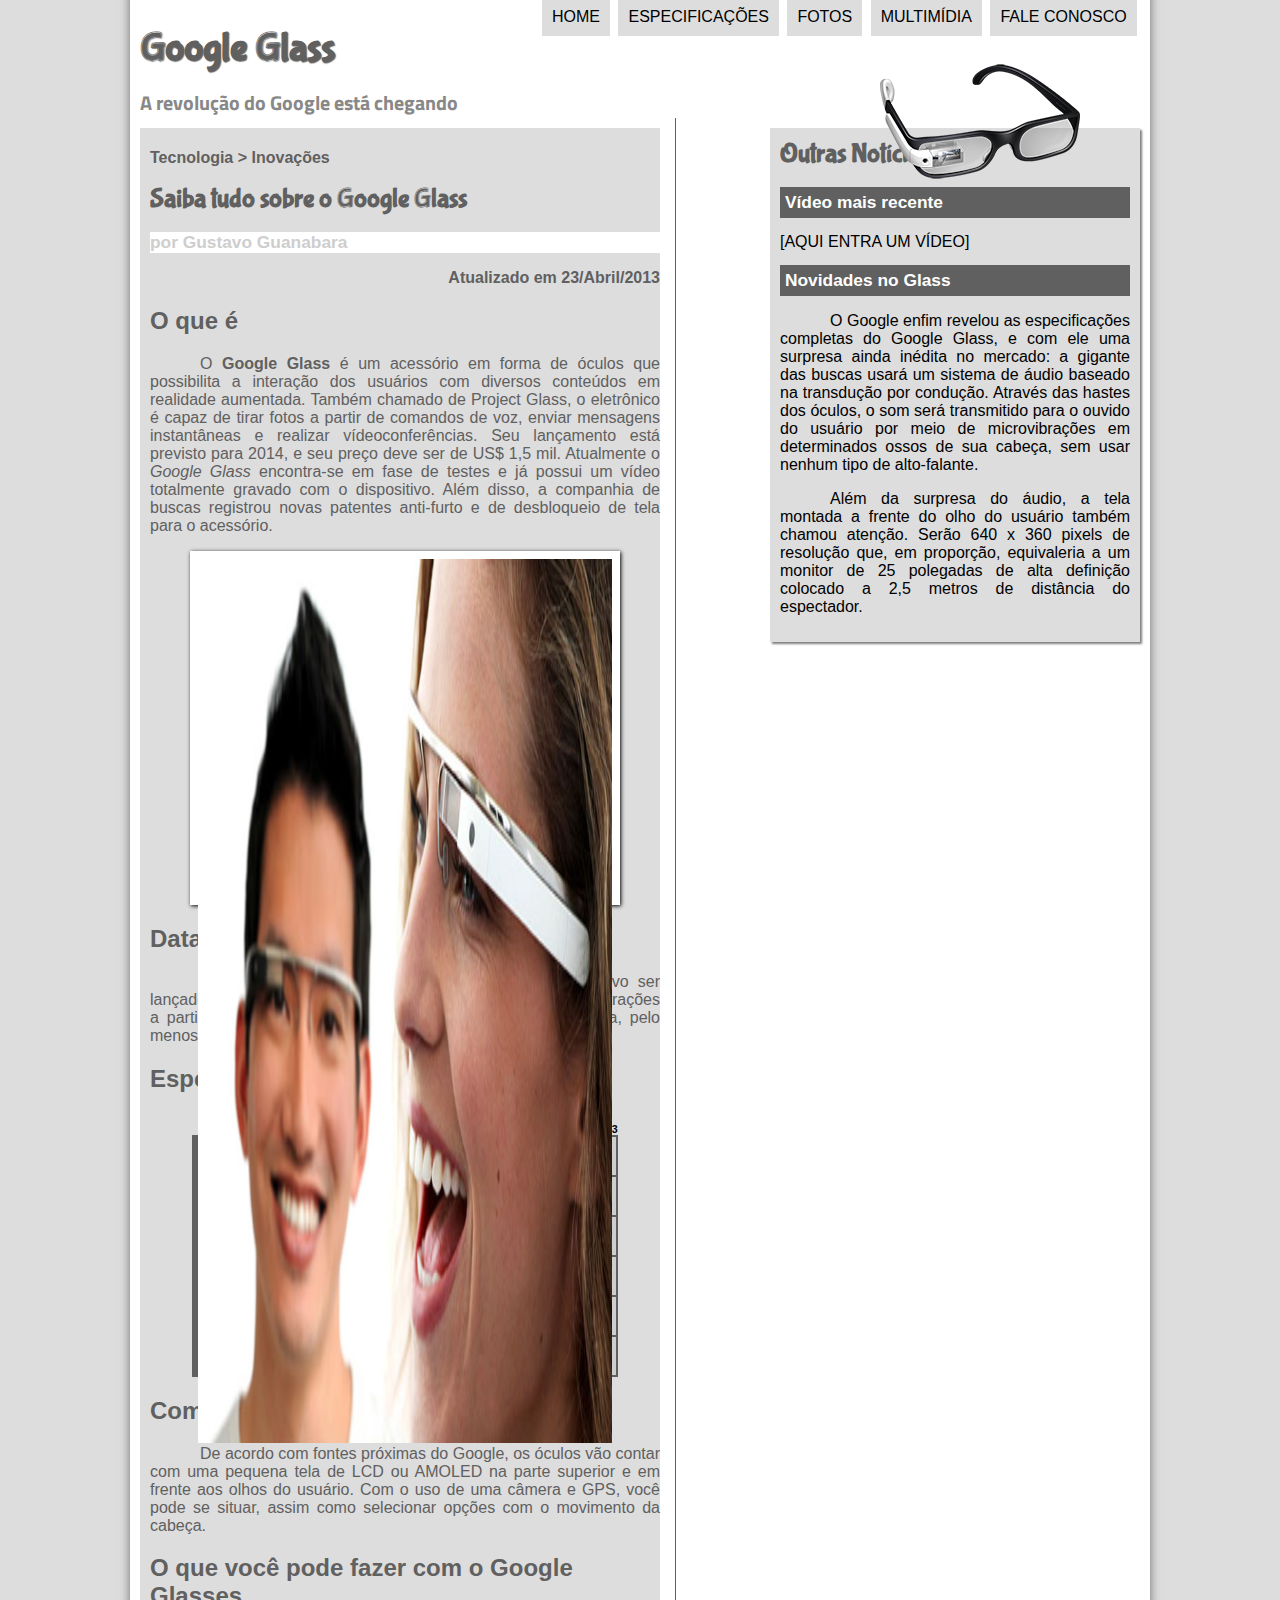
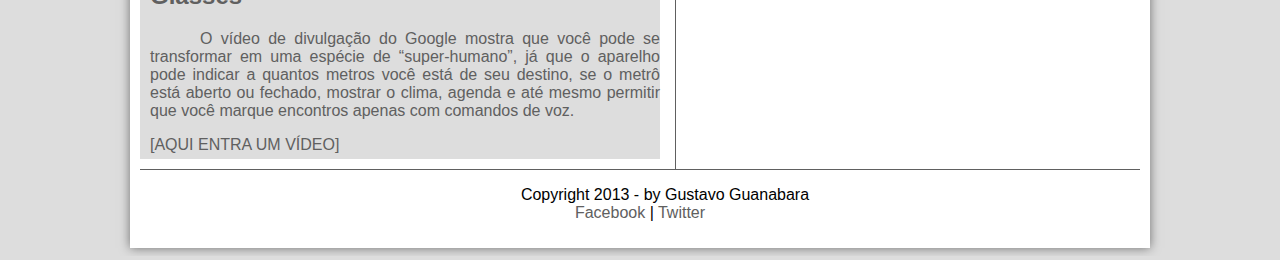
<file: index.html>
<!D0CTYPE html>
<html lang = "pt-br">
<head>
	<meta charset = "UTF-8">
	<title>Tudo sobre o Google Glass</title>
	<link rel = "stylesheet" href = "_css/estilo.css" />
	</head>
	<script language = "javascript" src="_javascript/funcoes.js"></script>
<body>
<div id = "interface">
	<header id = "cabecalho">
	<hgroup>
	<h1>Google Glass</h1>
	<h2>A revolução do Google está chegando</h2>
	</hgroup>
	
	<img class = "foto-legenda" id="icone" src = "_imagens/glass-oculos-preto-peq.png"/>
<nav id="menu">
<h1>Menu Principal</h1>
<ul >
 <li onmouseover = "mudaFoto('_imagens/home.png')" onmouseout="mudaFoto('_imagens/glass-oculos-preto-peq.png')"><a href= "index.html">Home</a></li>
 <li onmouseover = "mudaFoto('_imagens/especificacoes.png') "onmouseout="mudaFoto('_imagens/glass-oculos-preto-peq.png')"><a href = "specs.html">Especificações</a></li>
 <li onmouseover = "mudaFoto('_imagens/fotos.png') "onmouseout="mudaFoto('_imagens/glass-oculos-preto-peq.png')"><a href="fotos.html">Fotos</a></li>
 <li onmouseover = "mudaFoto('_imagens/multimidia.png') "onmouseout="mudaFoto('_imagens/glass-oculos-preto-peq.png')"><a href = "multimidia.html">Multimídia</a></li>
 <li onmouseover = "mudaFoto('_imagens/contato.png') "onmouseout="mudaFoto('_imagens/glass-oculos-preto-peq.png')"><a href = "fale-conosco.html">Fale conosco</a></li>
</ul>
</nav>
	</header>
<section id = "corpo">
<article id ="noticia-principal">
		<header id="cabecalho-artigo">
<hgroup>	
<h3>Tecnologia > Inovações</h3>
<h1>Saiba tudo sobre o Google Glass</h1>
<h2>por Gustavo Guanabara</h2>
<h3 class="direita">Atualizado em 23/Abril/2013</h3>
</hgroup>
		</header>
	
<h2>O que é</h2>
<p>O <span style = "font-weight:900;">Google Glass</span> é um acessório em forma de óculos que possibilita a interação dos usuários com diversos conteúdos em realidade aumentada. 
Também chamado de <a href = "http://glass.google.com" target = "_blank">Project Glass</a>, o eletrônico é capaz de tirar fotos a partir de comandos de voz, enviar mensagens instantâneas e realizar vídeoconferências. 
Seu lançamento está previsto para 2014, e seu preço deve ser de US$ 1,5 mil. 
Atualmente o <em>Google Glass</em> encontra-se em fase de testes e já possui um vídeo 
totalmente gravado com o dispositivo. Além disso, a companhia de buscas registrou novas patentes anti-furto e de desbloqueio de tela para o acessório.</p>
<figure class = "foto-legenda">
	
	<figcaption>
	<h3>Google Glass</h3>
	<p>Uma nova maneira de ver o mundo<p>
	</figcaption>
	<img src="_imagens/glass-quadro-homem-mulher.jpg"/>
</figure>

<h2>Data de lançamento</h2>
<p>Não há uma data específica e oficial para o dispositivo ser lançado, ainda. 
Pode ser que ele esteja disponível em demonstrações a partir de 2013, 
mas seu lançamento para as lojas fica para, pelo menos, 2014.
</p>

<h2>Especificações Técnicas</h2>
<table id="tabelaspec">
<caption>Tabela Técnica do Google Glass <span>Mar/2013</span></caption>

<tr><td class="ce">Tela</td><td class="cd">Resolução equivalente a tela de 25"</td></tr>
<tr><td rowspan ="2" class="ce">Camera</td> <td class="cd">5MP para fotos</td></tr>
			  <tr><td class="cd">720p para vídeos</td></tr>
<tr><td rowspan = "2"class="ce">Conectividade</td><td class="cd"> Wi-Fi</td></tr>
			  <tr><td class="cd"> Bluetooth</td></tr>
<tr><td class="ce">Memória Interna</td> <td class="cd">12GB</td></tr>
</table>
<h2>Como funciona</h2>
<p>De acordo com fontes próximas do Google, os óculos vão contar com uma pequena tela de LCD ou AMOLED na parte superior e em frente aos olhos do usuário. 
Com o uso de uma câmera e GPS, você pode se situar, assim como selecionar opções com o movimento da cabeça.</p>

<h2>O que você pode fazer com o Google Glasses</h2>
<p>O vídeo de divulgação do Google mostra que você pode se transformar em uma espécie de “super-<wbr/>humano”, 
já que o aparelho pode indicar a quantos metros você está de seu destino, se o metrô está aberto ou fechado, 
mostrar o clima, agenda e até mesmo permitir que você marque encontros apenas com comandos de voz.</p>

[AQUI ENTRA UM VÍDEO]
</article>
</section>
<aside id = "lateral">
<h1>Outras Notícias</h1>
<h2>Vídeo mais recente</h2>

[AQUI ENTRA UM VÍDEO]

<h2>Novidades no Glass</h2>
<p>O Google enfim revelou as especificações completas do Google Glass, 
e com ele uma surpresa ainda inédita no mercado: a gigante das buscas usará um sistema de áudio baseado na transdução por condução. 
Através das hastes dos óculos, o som será transmitido para o ouvido do usuário por meio de microvibrações em determinados ossos de sua cabeça, 
sem usar nenhum tipo de alto-falante.</p>

<p>Além da surpresa do áudio, a tela montada a frente do olho do usuário também chamou atenção. 
Serão 640 x 360 pixels de resolução que, em proporção, equivaleria a um monitor de 25 polegadas de alta definição colocado a 2,5 metros de distância do espectador.</p>
</aside>
<footer id="rodape">
<p>Copyright 2013 - by Gustavo Guanabara<br/>
<a href = "http://facebook.com/cursoemvideo" target= "_blank">Facebook </a>|
<a href = "http://twitter.com/cursoemvideo" target= "_blank">Twitter</a></p>
</footer>
</div>
</body>
</html>
</file>
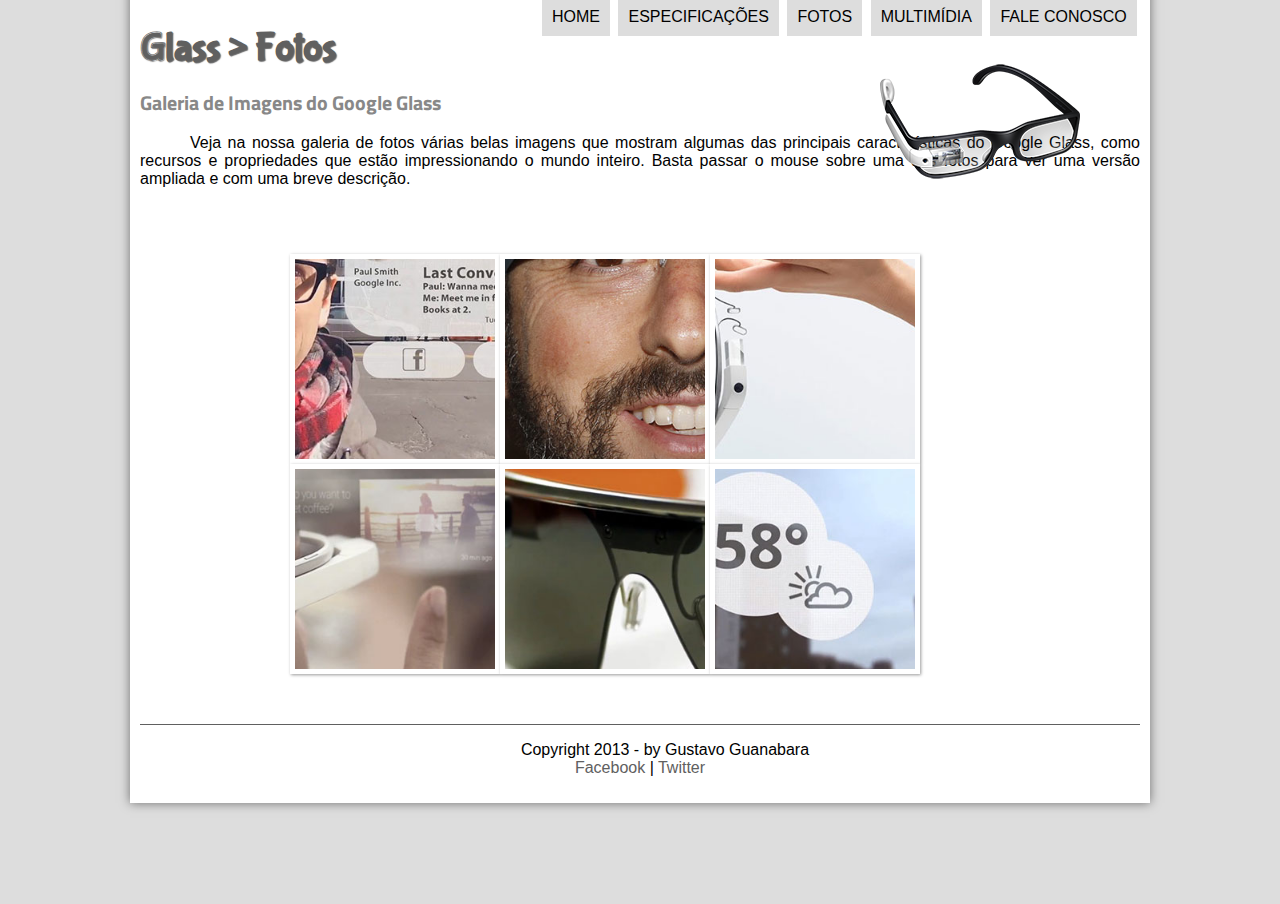
<file: fotos.html>
<!D0CTYPE html>
<html lang = "pt-br">
<head>
	<meta charset = "UTF-8">
	<title>Tudo sobre o Google Glass</title>
	<link rel = "stylesheet" href = "_css/estilo.css" />
	<link rel = "stylesheet" href = "_css/fotos.css" />
	</head>
	<script language = "javascript" src="_javascript/funcoes.js"></script>
<body>
<div id = "interface">
	<header id = "cabecalho">
	<hgroup>
	<h1>Glass > Fotos</h1>
	<h2>Galeria de Imagens do Google Glass</h2>
	</hgroup>
	
	<img class = "foto-legenda" id="icone" src = "_imagens/glass-oculos-preto-peq.png"/>
<nav id="menu">
<h1>Menu Principal</h1>
<ul >
 <li onmouseover = "mudaFoto('_imagens/home.png')" onmouseout="mudaFoto('_imagens/fotos.png')"><a href= "index.html">Home</a></li>
 <li onmouseover = "mudaFoto('_imagens/especificacoes.png') "onmouseout="mudaFoto('_imagens/fotos.png')"><a href = "specs.html">Especificações</a></li>
 <li onmouseover = "mudaFoto('_imagens/fotos.png') "onmouseout="mudaFoto('_imagens/fotos.png')"><a href="fotos.html">Fotos</a></li>
 <li onmouseover = "mudaFoto('_imagens/multimidia.png') "onmouseout="mudaFoto('_imagens/fotos.png')"><a href = "multimidia.html">Multimídia</a></li>
 <li onmouseover = "mudaFoto('_imagens/contato.png') "onmouseout="mudaFoto('_imagens/fotos.png')"><a href = "fale-conosco.html">Fale conosco</a></li>
</ul>
</nav>
	</header>



<p>Veja na nossa galeria de fotos várias belas imagens que mostram algumas das principais características do Google Glass, como recursos e propriedades que estão impressionando o mundo inteiro. Basta passar o mouse sobre uma das fotos para ver uma versão ampliada e com uma breve descrição.</p>
<ul id="album-fotos">
 <li id="foto01"><span>Agenda e lembretes</span></li>
 <li id="foto02"><span>Sergey Brin usando o Glass</span></li>
 <li id="foto03"><span>Leve e compacto</span></li>
 <li id="foto04"><span>Sensação de uma tela de 50"</span></li>
 <li id="foto05"><span>Vários tipos de lente</span></li>
 <li id="foto06"><span>Informações importantes</span></li>
</ul>

<footer id="rodape">
<p>Copyright 2013 - by Gustavo Guanabara<br/>
<a href = "http://facebook.com/cursoemvideo" target= "_blank">Facebook </a>|
<a href = "http://twitter.com/cursoemvideo" target= "_blank">Twitter</a></p>
</footer>
</div>
</body>
</html>
</file>
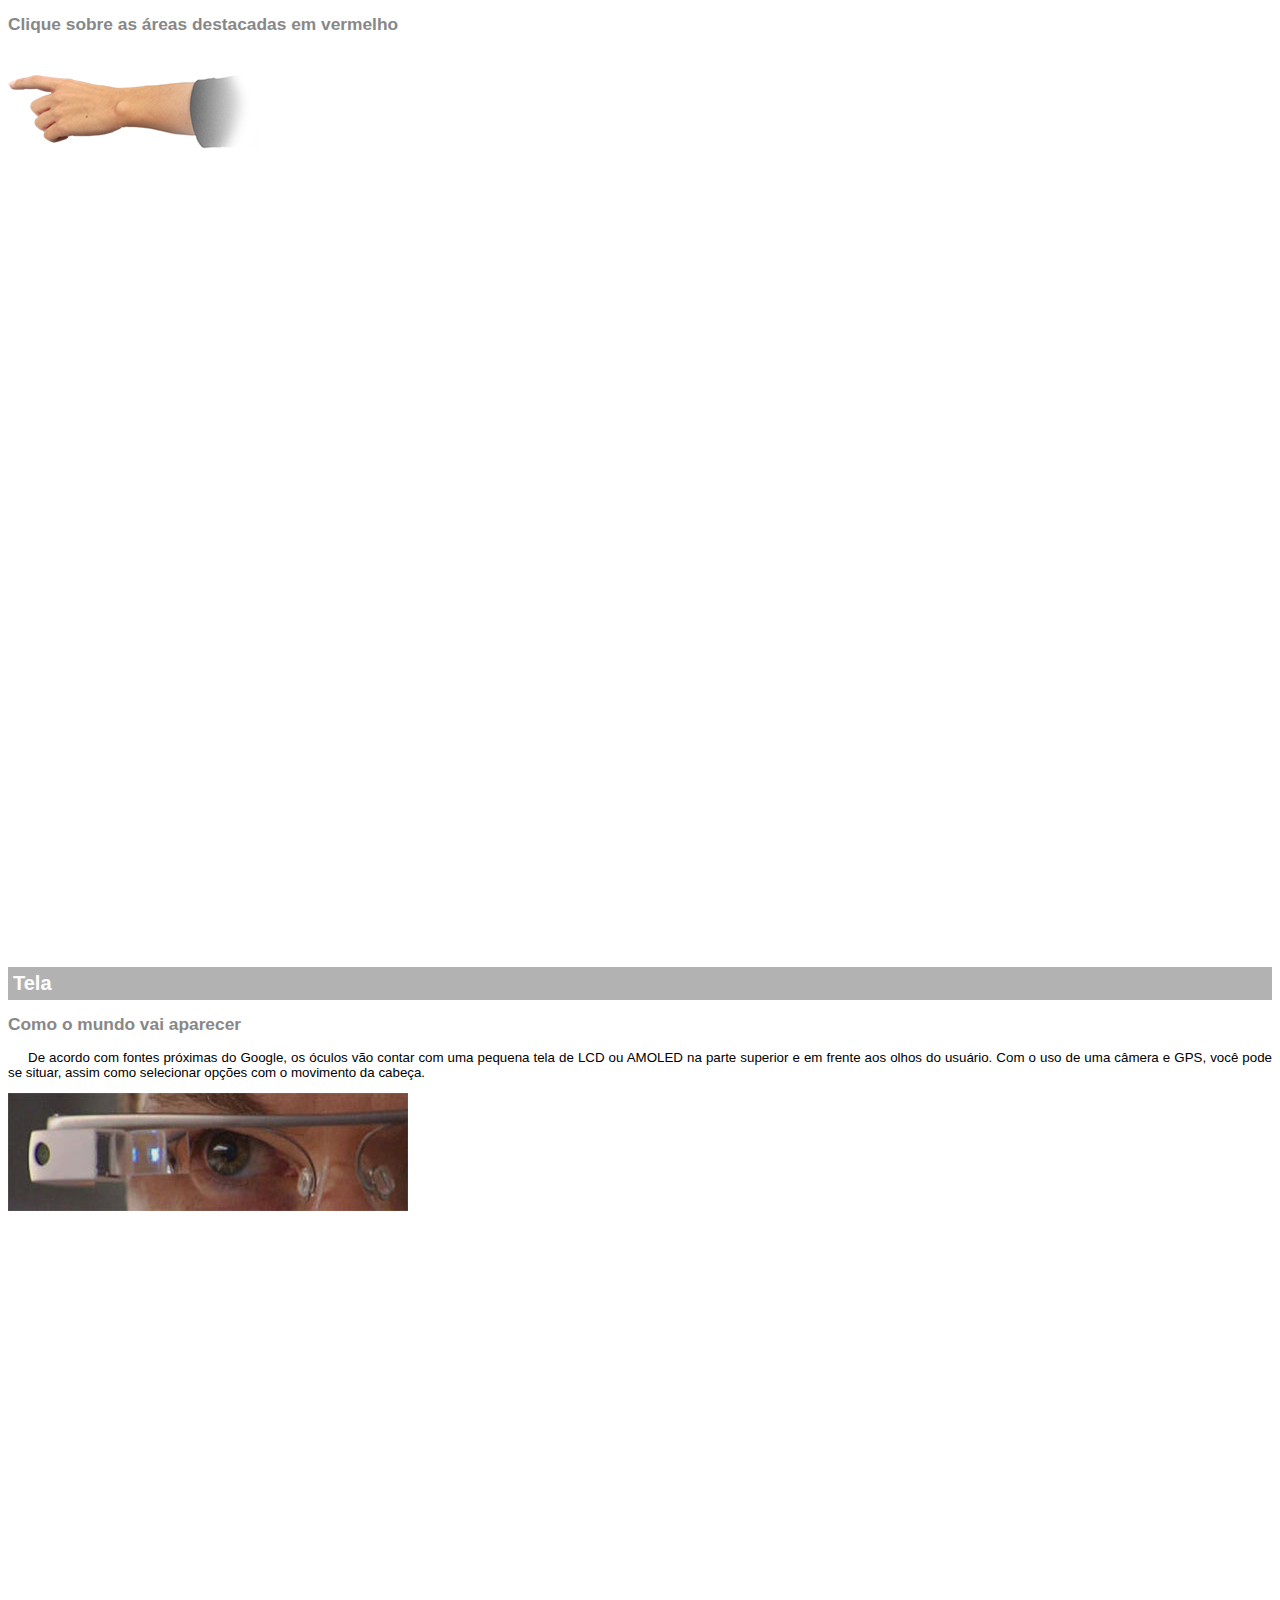
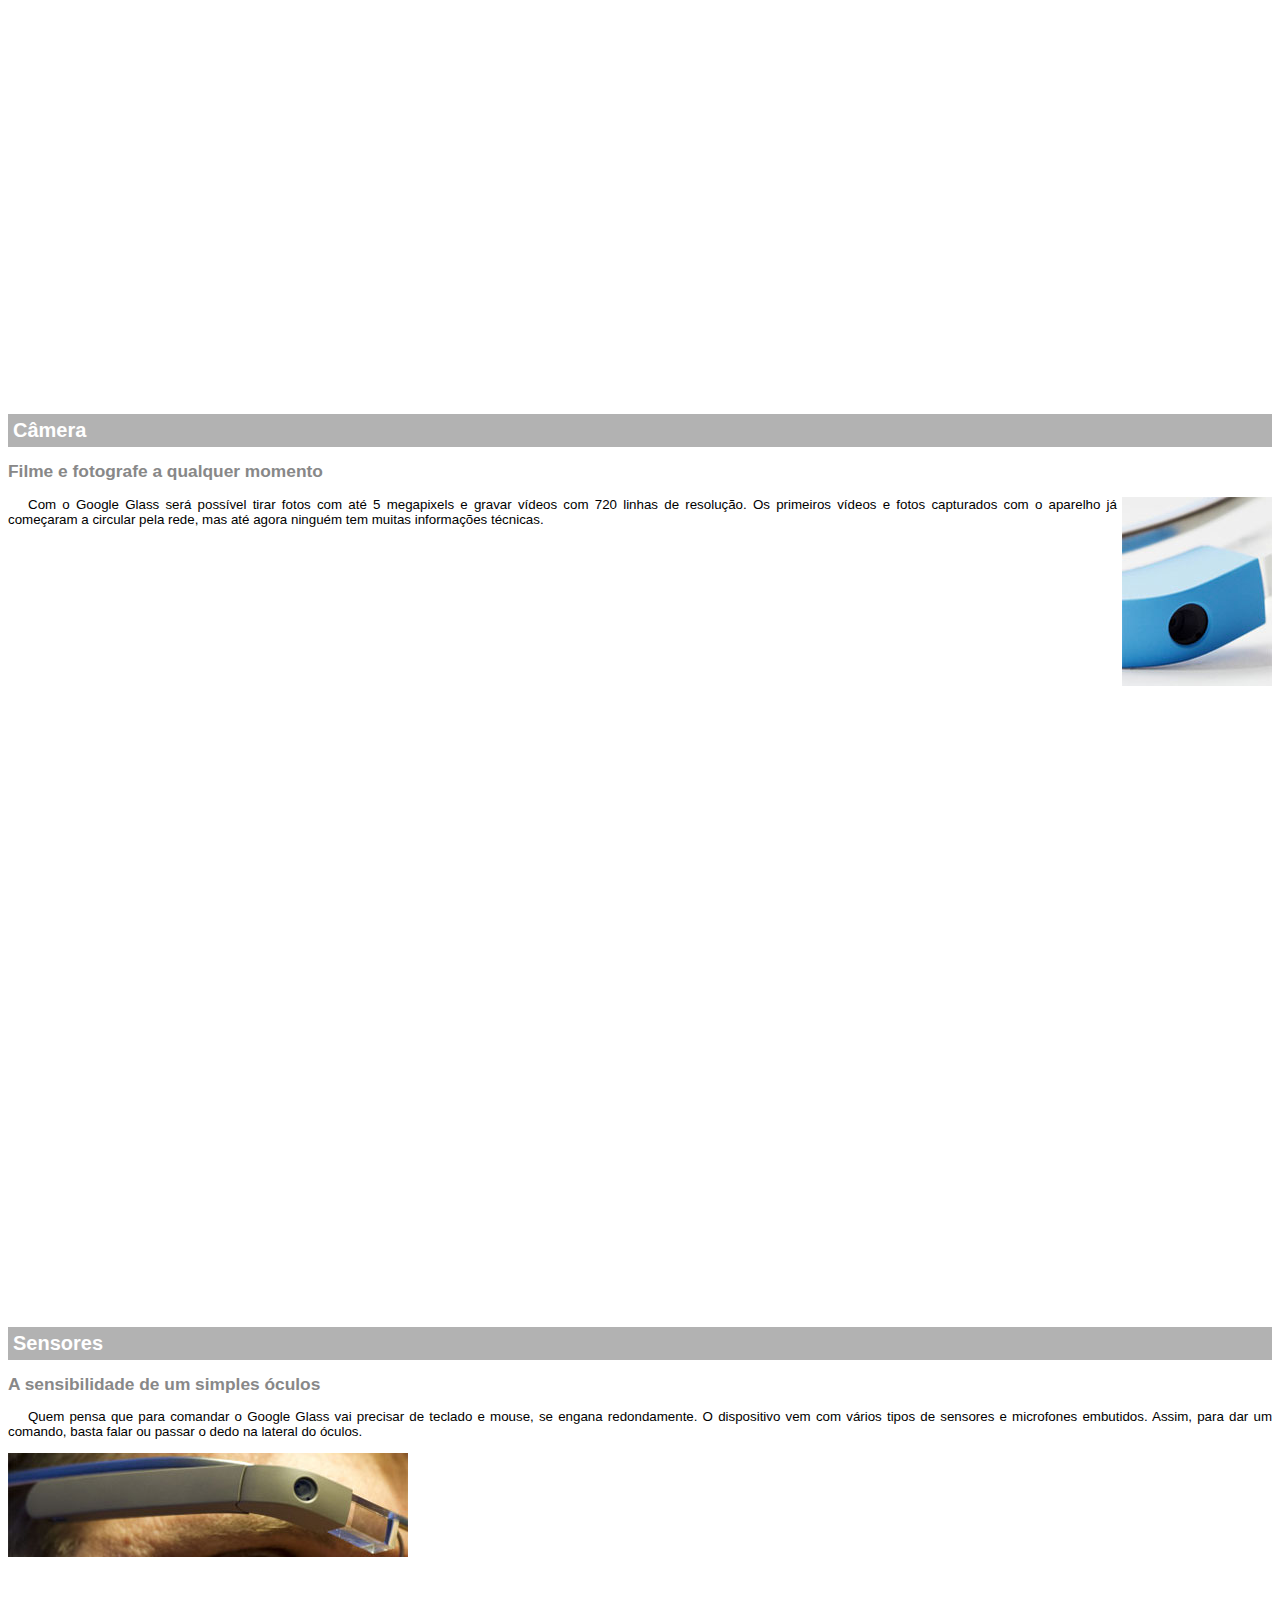
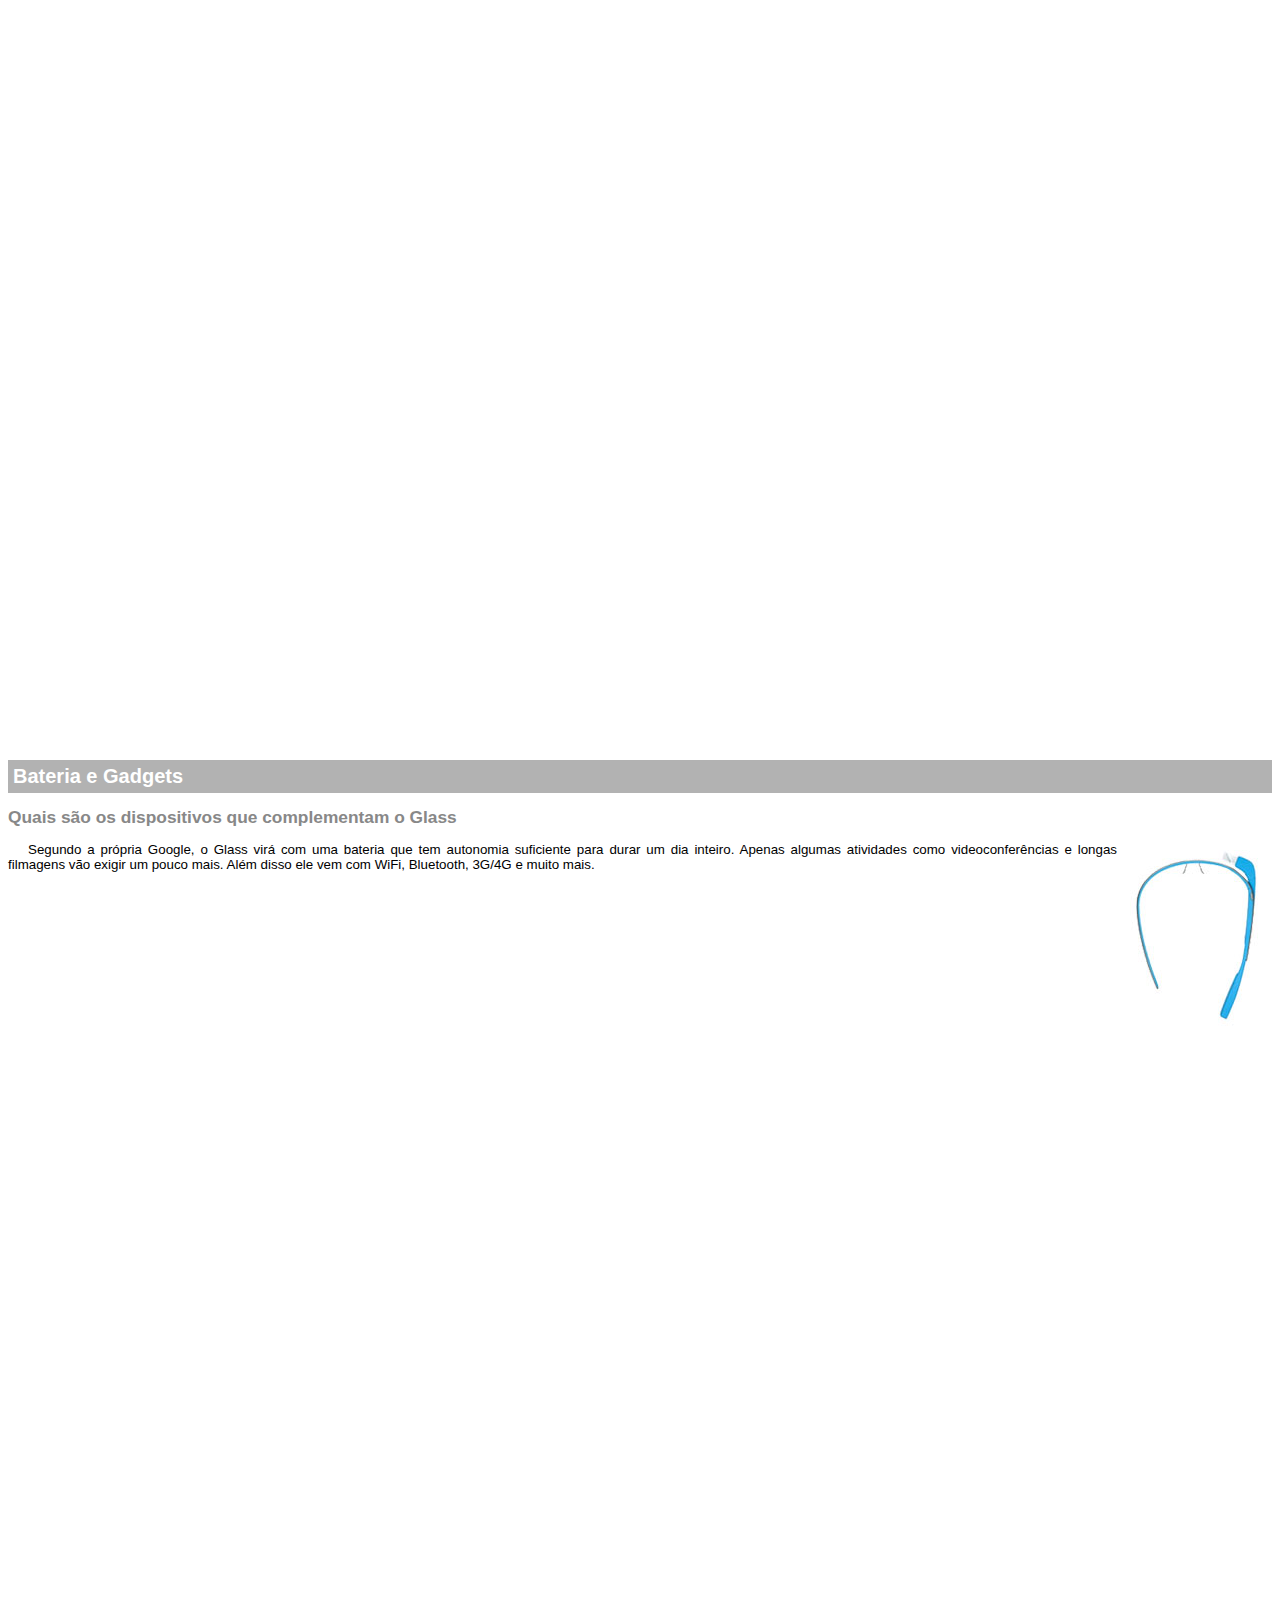
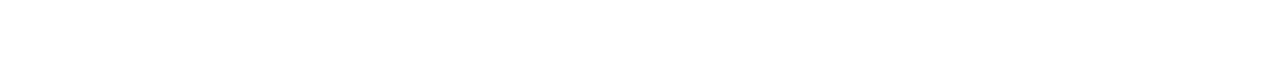
<file: google-glass.html>
<!DOCTYPE html>
<html>
<head>
	<meta charset = "UTF-8">
	<title> Informações sobre o Google Glass</title>
	<style>
		body{
			font-family: Arial;
			font-size: 10pt;
		}
		p{
			text-align: justify;
			text-indent:20px
		}
		article h1{
			font-size: 15pt;
			color:#ffffff;
			background-color: rgba(0,0,0,.3);
			padding: 5px;
			margin: 0px;
		}
		article h2{
			font-size: 13pt;
			color:#888888;
			margin 0px;
		}
		article{
			margin-bottom:800px;
		}
		img.img-dir{
			display: block;
			float: right;
			margin-left: 5px;
		}
	</style>
</head>

<body>

<article id="topo">
	<header> 
		<h2>Clique sobre as áreas destacadas em vermelho</h2>
	</header>
<img src="_imagens/mao.png" alt="Mão apontando para a esquerda">
</article>

<article id = "tela">
<header><h1>Tela</h1>
<h2>Como o mundo vai aparecer</h2>
</header>
<p>De acordo com fontes próximas do Google, os óculos vão contar com uma pequena tela de LCD ou AMOLED na parte superior e em frente aos olhos do usuário. Com o uso de uma câmera e GPS, você pode se situar, assim como selecionar opções com o movimento da cabeça.</p>
<img src="_imagens/det-tela.jpg" alt="Tela do Google Glass">
</article>

<article id="camera">
<header>
<h1>Câmera</h1>
<h2>Filme e fotografe a qualquer momento</h2>
</header>
<img src="_imagens/det-camera.jpg" class="img-dir" alt="Camera Google glass">
<p>Com o Google Glass será possível tirar fotos com até 5 megapixels e gravar vídeos com 720 linhas de resolução. Os primeiros vídeos e fotos capturados com o aparelho já começaram a circular pela rede, mas até agora ninguém tem muitas informações técnicas.</p></article>

<article id= "sensores">
<header><h1>Sensores</h1>
<h2>A sensibilidade de um simples óculos</h2></header>

<p>Quem pensa que para comandar o Google Glass vai precisar de teclado e mouse, se engana redondamente. O dispositivo vem com vários tipos de sensores e microfones embutidos. Assim, para dar um comando, basta falar ou passar o dedo na lateral do óculos.</p>
<img src="_imagens/det-touch.jpg" alt="Sentores google glass">
</article>

<article id="bateria"><header><h1>Bateria e Gadgets</h1>
<h2>Quais são os dispositivos que complementam o Glass</h2></header>
<img src="_imagens/det-bateria.jpg"class="img-dir alt="Bateria Google Glass">
<p>Segundo a própria Google, o Glass virá com uma bateria que tem autonomia suficiente para durar um dia inteiro. Apenas algumas atividades como videoconferências e longas filmagens vão exigir um pouco mais. Além disso ele vem com WiFi, Bluetooth, 3G/4G e muito mais.</p></article>

</body>
</html>
</file>
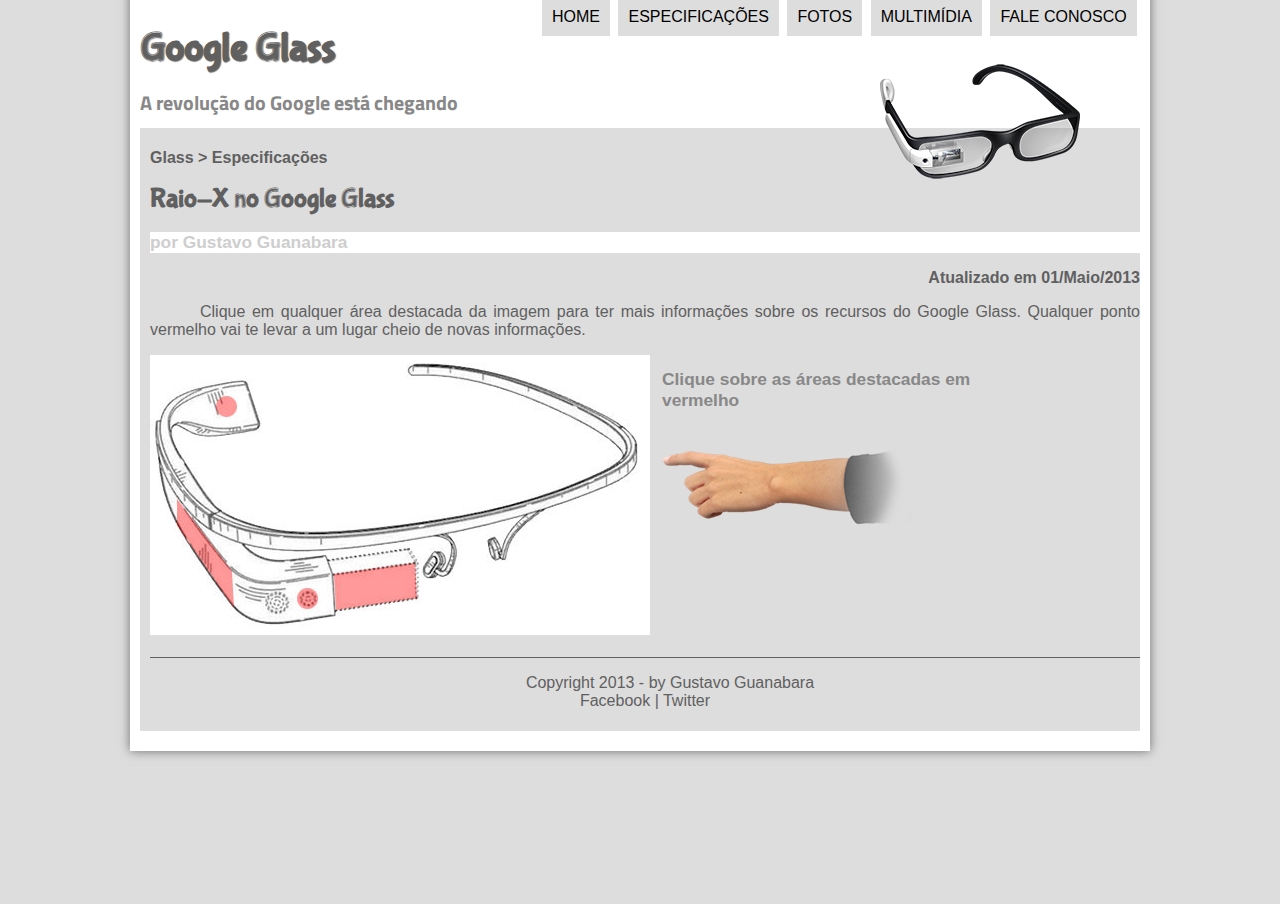
<file: specs.html>
<!D0CTYPE html>
<html lang = "pt-br">
<head>
	<meta charset = "UTF-8">
	<title>Tudo sobre o Google Glass</title>
	<link rel = "stylesheet" href = "_css/estilo.css" />
	<link rel = "stylesheet" href = "_css/specs.css" />
	</head>
	<script language = "javascript" src="_javascript/funcoes.js"></script>
<body>
<div id = "interface">
	<header id = "cabecalho">
	<hgroup>
	<h1>Google Glass</h1>
	<h2>A revolução do Google está chegando</h2>
	</hgroup>
	
	<img class = "foto-legenda" id="icone" src = "_imagens/glass-oculos-preto-peq.png"/>
<nav id="menu">
<h1>Menu Principal</h1>
<ul >
 <li onmouseover = "mudaFoto('_imagens/home.png')" onmouseout="mudaFoto('_imagens/especificacoes.png')"><a href= "index.html">Home</a></li>
 <li onmouseover = "mudaFoto('_imagens/especificacoes.png') "onmouseout="mudaFoto('_imagens/especificacoes.png')"><a href = "specs.html">Especificações</a></li>
 <li onmouseover = "mudaFoto('_imagens/fotos.png') "onmouseout="mudaFoto('_imagens/especificacoes.png')"><a href="fotos.html">Fotos</a></li>
 <li onmouseover = "mudaFoto('_imagens/multimidia.png') "onmouseout="mudaFoto('_imagens/especificacoes.png')"><a href = "multimidia.html">Multimídia</a></li>
 <li onmouseover = "mudaFoto('_imagens/contato.png') "onmouseout="mudaFoto('_imagens/especificacoes.png')"><a href = "fale-conosco.html">Fale conosco</a></li>
</ul>
</nav>
	</header>
	<section id="corpo-full">
		<article id ="noticia-principal">
			<header id="cabecalho-artigo">
				<hgroup>	
				<h3>Glass > Especificações</h3>
				<h1>Raio-X no Google Glass</h1>
				<h2>por Gustavo Guanabara</h2>
				<h3 class="direita">Atualizado em 01/Maio/2013</h3>
				</hgroup>
			</header>

<p>Clique em qualquer área destacada da imagem para ter mais informações sobre os recursos do Google Glass. Qualquer ponto vermelho vai te levar a um lugar cheio de novas informações.</p>
	<section id="conteudo"><img src="_imagens/glass-esquema-marcado.jpg" alt="" usemap="#meumapa"><map name="meumapa"><area shape="rect" coords="180,207,270,257" href="google-glass.html#tela" target="janela" />                 <area shape="circle" coords="158,243,12" href="google-glass.html#camera" target="janela" /><area shape="circle" coords="74,51,12" href="google-glass.html#gadgets" target="janela" />                 <area shape="poly" coords="28,148,80,215,83,250,27,167" href="google-glass.html#sensores" target="janela"/>             </map>             <iframe src="google-glass.html" frameborder="0" name="janela" id="frame-spec"></iframe>         </section>﻿
<footer id="rodape">
<p>Copyright 2013 - by Gustavo Guanabara<br/>
<a href = "http://facebook.com/cursoemvideo" target= "_blank">Facebook </a>|
<a href = "http://twitter.com/cursoemvideo" target= "_blank">Twitter</a></p>
</footer>
</div>
</body>
</html>
</file>
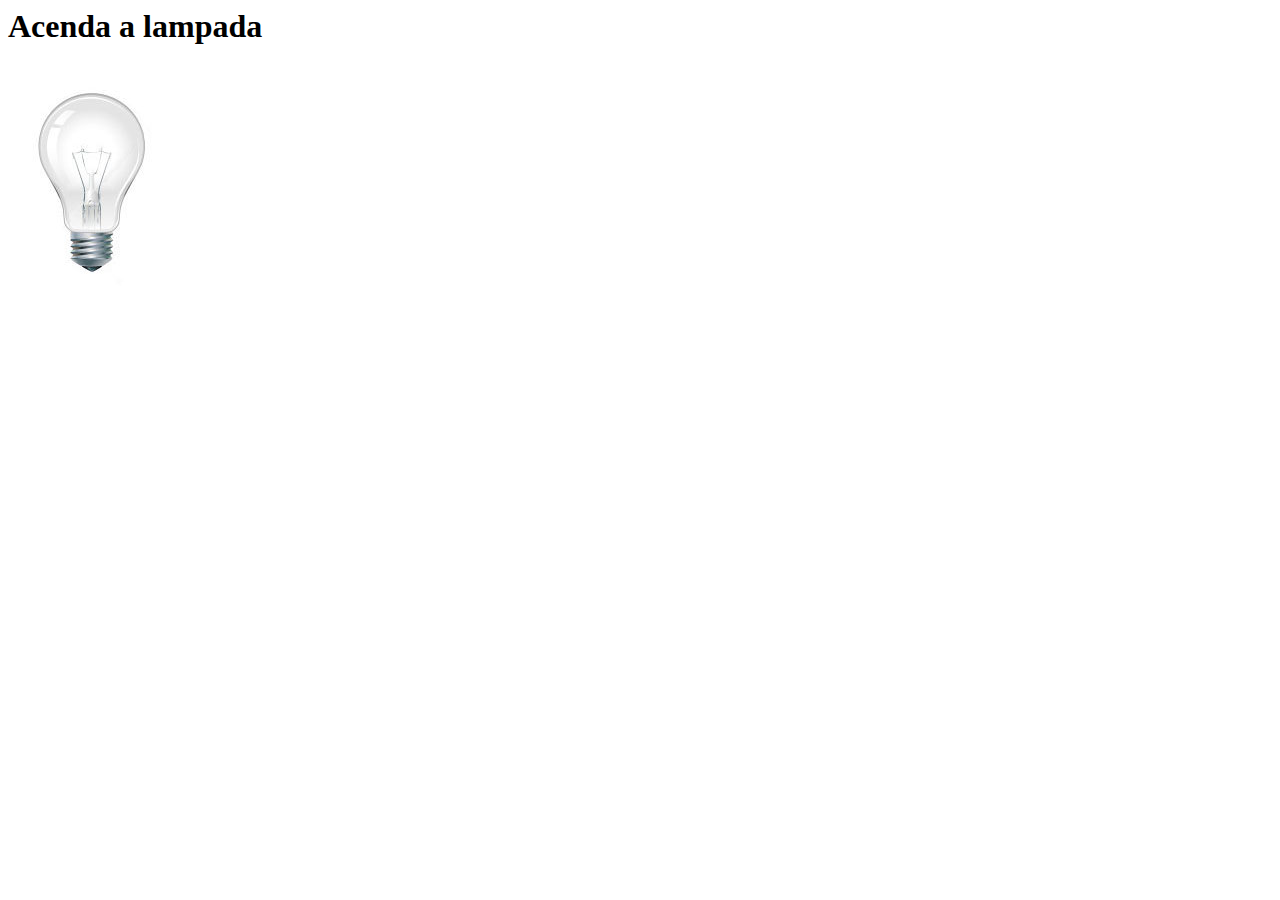
<file: testejs03.html>
<!D0CTYPE html>
<html lang = "pt-br">
<head>
	
	<title>Java script</title>
	<meta charset = "UTF-8">
	<script>
		var quebrada = false; // Não está quebrada
		function mudaLampada(tipo){
			if(!quebrada){ // Lampada esta quebrada
			document.getElementById("luz").src = "_imagens/" +tipo + ".jpg";
				if(tipo=='lampada-quebrada'){ /* Se o parametro tipo passado for lampada-quebrada, imagem quebrada permanece com o true*/
					quebrada = true;
				
				}
			}
		}
		
			
	</script>
	</head>
	<body>
	<h1>Acenda a lampada</h1>
	<img src ="_imagens/lampada-apagada.jpg" id="luz" onmousemove="mudaLampada('lampada-acesa')" onmouseout="mudaLampada('lampada-apagada')" onclick = "mudaLampada('lampada-quebrada')"/>
	
	</body>
</html>
</file>
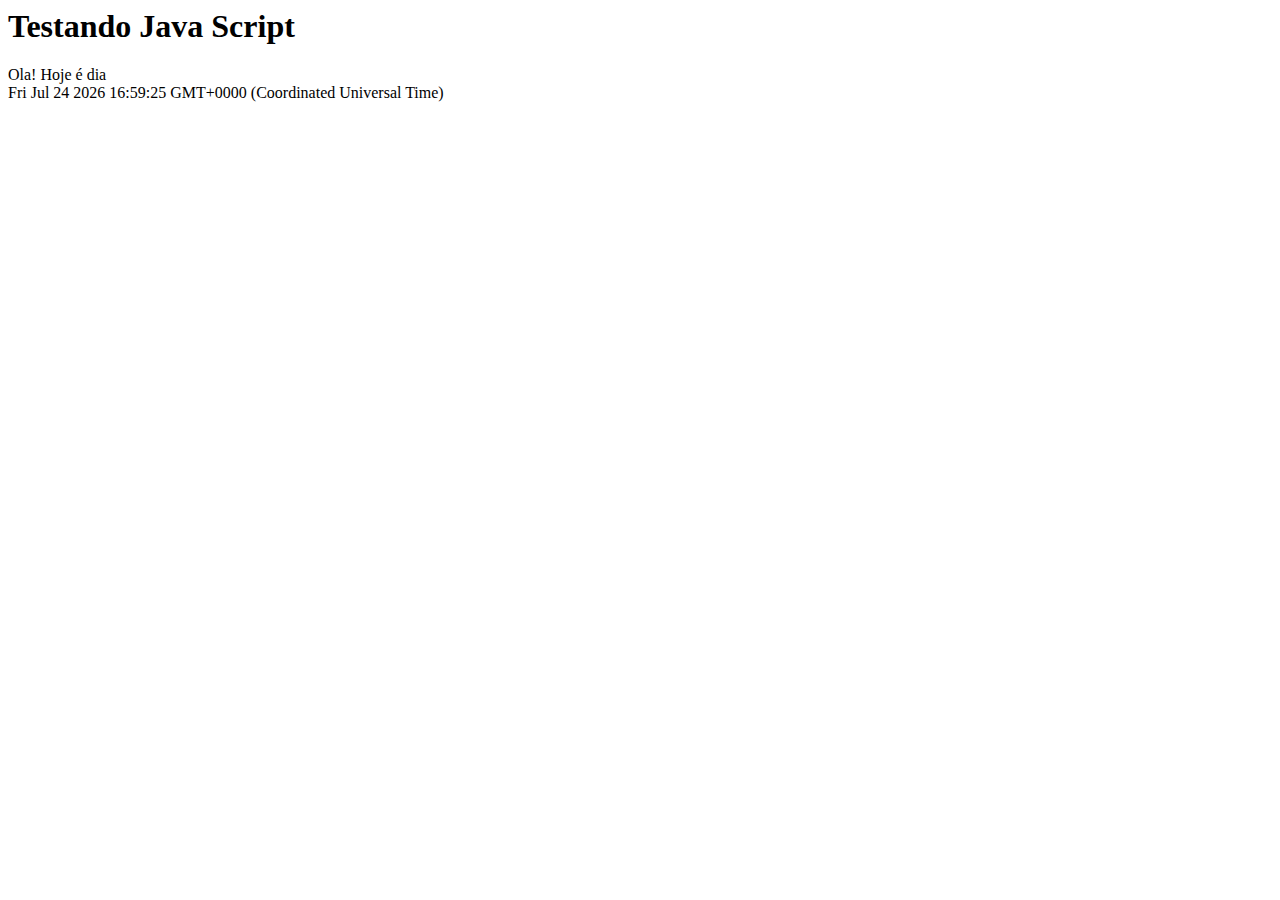
<file: testjs01.html>
<!D0CTYPE html>
<html lang = "pt-br">
<head>
	
	<title>Java script</title>
	<meta charset = "UTF-8">
	</head>
	<body>
	<h1>Testando Java Script</h1>
	<script>
			document.write("Ola! Hoje é dia <br/>" +Date()); //Escreva na tela em JS
			
	</script>
	</body>
</html>
</file>
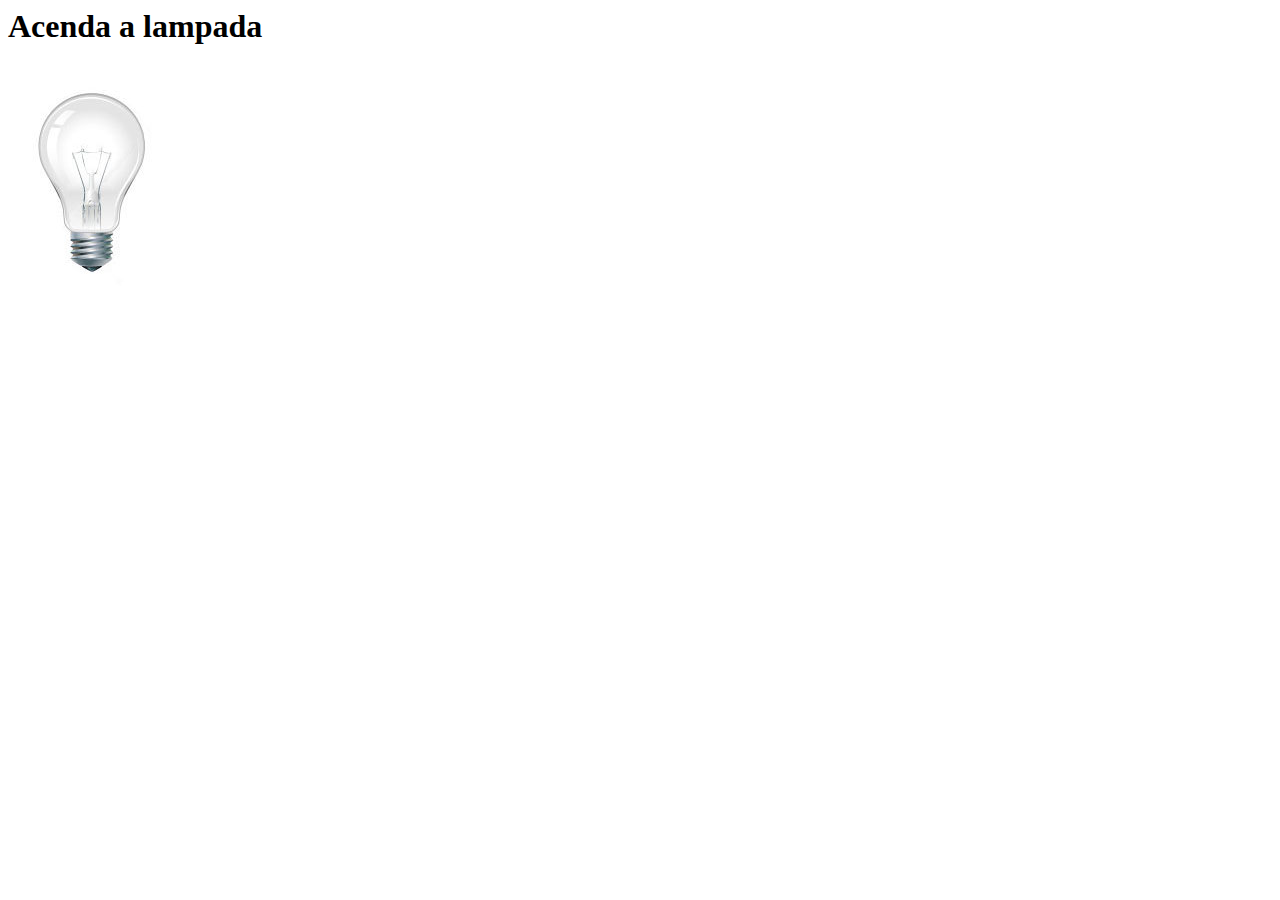
<file: testjs02.html>
<!D0CTYPE html>
<html lang = "pt-br">
<head>
	
	<title>Java script</title>
	<meta charset = "UTF-8">
	<script>
		function acendeLampada(){
			document.getElementById("luz").src="_imagens/lampada-acesa.jpg";
		}
		function apagaLampada(){
		document.getElementById("luz").src = "_imagens/lampada-apagada.jpg";
		}
		function quebraLampada(){
		document.getElementById("luz").src ="_imagens/lampada-quebrada.jpg";
		}
			
	</script>
	</head>
	<body>
	<h1>Acenda a lampada</h1>
	<img src ="_imagens/lampada-apagada.jpg" id="luz" onmousemove="acendeLampada()" onmouseout="apagaLampada()" onclick = "quebraLampada()"/>
	
	</body>
</html>
</file>
<file: _css/estilo.css>
@charset "UTF-8";
@import url(http://fonts.googleapis.com/css?family=Titillium+Web);

@font-face{
	font-family: 'FonteLogo';
	src: url("../_fonts/bubblegum-sans-regular.otf");
}
p{
	text-align: justify;
	text-indent:50px;
}
header#cabecalho img#icone{
	position: absolute;
	left: 880px;
	top: 60px;
}
header#cabecalho h1{
	font-family: 'FonteLogo' , sans-serif;
	font-size:30pt;
	color: #606060;
	text-shadow: 1px 1px 1px rgba(0,0,0,.6);
	padding: 0px;
	margin-bottom: 0px;

}
header#cabecalho h2{
	font-family: 'Titillium Web' , sans-serif;
	color: #888888;
	font-size:15pt;
	padding: 0px;
	margin-bottom: 0px;
}

body {
	font-family: Arial, sans-serif;
	background-color: #dddddd;
	color: rgba(0,0,0,1);
}

a{
color: #606060;
text-decoration: none;

}
a:hover{
text-decoration:underline;
}

div#interface {
	width:1000px;
	background-color: #ffffff;
	margin: -20px auto 0px auto; /*Cima, direita, baixo, esquerda*/ /*Margin � o tamanho externo a DIV*/
	box-shadow: 0px 0px 10px rgba(0,0,0,.5);
	padding: 10px /*Espa�amento dentro da DIV*/
}
/*Formata��o de imagens com legendas*/
/*Padr�o de referencia "tag.class"*/
figure.foto-legenda{
	position:relative;
	border:8px solid white;
	box-shadow:1px 1px 4px black;
	max-width:600px;
	max-height:338px;
}

figure.foto-legenda img{
	width:100%;
	height:100%;
}

figure.foto-legenda figcaption{
	opacity: 0;
	position: absolute;
	top: 0px;
	background-color: rgba(0,0,0,.4); 
	color: white;
	width: 100%;
	height: 100%;
	padding: 10px;
	box-sizing: border-box;
	transition: opacity 1s;
}
figure.foto-legenda:hover figcaption{
	opacity:1;
	cursor:pointer;
}

/*Formata��o do Menu*/

nav#menu {
	display: block;   /*Flutuar na tela*/
}
nav#menu h1{
 display: none;
}
nav#menu ul{
	list-style: none;
	text-transform: uppercase;
	position: absolute;
	top: -20px;
	left:500px;
}
nav#menu li:hover {
	background-color:#606060;
}
nav#menu li{  /*Botoes do Menu*/
	display: inline-block;
	background-color: #dddddd;
	padding: 10px;
	margin: 2px;
	transition: background-color 1s;
}
nav#menu a{
	color: #000000;
	text-decoration:none;
}
nav#menu a:hover{
	color:#ffffff;
}
section#corpo{
display:block;
width:520px;
float: left;
border-right:1px solid #606060;
padding-right: 15px;
}

article#noticia-principal{
font-size: 12pt;
color: #606060;
background-color: #dddddd;
padding: 5px 0px 5px 10px;
margin: 10px 0px 10px 0px;
}

header#cabecalho-artigo h1{
font-family: 'FonteLogo', sans-serif;
font-size: 20pt;
color: #606060;
margin-top:0px;
}
header#cabecalho-artigo h2{
font-size: 13pt;
color: #cecece;
background-color: #ffffff;
margin: 0px;
}
header#cabecalho-artigo h3{
font-size: 12pt;
color: #606060;
}

.direita{
	text-align: right;
}


table#tabelaspec{
	border: 1px solid #606060;
	border-spacing: 0px;
	margin-left: auto;
	margin-right: auto;
}
table#tabelaspec td{
	border: 1px solid #606060;
	padding:10px;
	text-align:center;
	vertical-align:middle;
}
table#tabelaspec td.ce{
color: ffffff;
background-color: #606060;
vertical-align: top;
font-weight: bold;
}
table#tabelaspec td.cd{
background-color: #cecece;

}
table#tabelaspec caption{
color:#888888;
font-size: 13pt;
font-weight:bolder;
}
table#tabelaspec caption span{
display:block;
float:right;
color: 000000;
font-size: 8pt;
margin-top: 10px;
}

aside#lateral{
display:block;
width: 350px;
float: right;
background-color: #dddddd;
padding: 10px;
margin-top: 10px;
box-shadow: 2px 2px 2px rgba(0,0,0,.5);
}
aside#lateral h1{
font-family: 'FonteLogo', sans-serif;
font-size: 20pt;
color: #606060;
margin-top: 0px;
}

aside#lateral h2{
background-color: #606060;
font-size: 13pt;
color: #ffffff;
padding: 5px;
}

footer#rodape{
	clear:both;
	border-top: 1px solid #606060;
}
footer#rodape p{
	text-align:center;

}
</file>
<file: _css/fotos.css>
@charset "UFT-8";

ul#album-fotos{
	width: 700px;
	margin: 0 auto;
	padding:50px;
	overflow: hidden;
	list-style: none;
}

ul#album-fotos li{
float : left;
width: 200px;
height:200px;
margin: 10 px;
border: 5px solid white;
background-color: #ffffff;
box-shadow: 1px 1px 3px rgba(0,0,0,.4);
}

ul#album-fotos li span{
opacity: 0;
color: #ffffff;
text-shadow: 1px 1px 1px #000000;
background-color: rgba(0,0,0,.3);
font-size:9pt;
line-height: 370px;
padding: 5px;
}
ul#album-fotos li:hover{
transform:scale(1.5); 
transition: all .5s ease-in;
}
ul#album-fotos li:hover span{
opacity: 1;
}

ul#album-fotos li#foto01{
	background: url('../_imagens/galeria-01.jpg') no-repeat;
	background-position: 50% 50%;
	background-size: 400px 400px;
	background-color: #ffffff;
}

ul#album-fotos li#foto01:hover{
	background-position: 0px 0px;
	background-size: 200px 200px;
}
/*Reduz a tela*/
ul#album-fotos li#foto02{
	background: url('../_imagens/galeria-02.jpg') no-repeat;
	background-position: 50% 50%;
	background-size: 400px 400px;
	background-color: #ffffff;
}
ul#album-fotos li#foto02:hover{
	background-position: 0px 0px;
	background-size: 200px 200px;
}

ul#album-fotos li#foto03{
	background: url('../_imagens/galeria-03.jpg') no-repeat;
	background-position: 50% 50%;
	background-size: 400px 400px;
	background-color: #ffffff;
}
ul#album-fotos li#foto03:hover{
	background-position: 0px 0px;
	background-size: 200px 200px;
}
ul#album-fotos li#foto04{
	background: url('../_imagens/galeria-04.jpg') no-repeat;
	background-position: 50% 50%;
	background-size: 400px 400px;
	background-color: #ffffff;
}
ul#album-fotos li#foto04:hover{
	background-position: 0px 0px;
	background-size: 200px 200px;
}
ul#album-fotos li#foto05{
	background: url('../_imagens/galeria-05.jpg') no-repeat;
	background-position: 50% 50%;
	background-size: 400px 400px;
	background-color: #ffffff;
}
ul#album-fotos li#foto05:hover{
	background-position: 0px 0px;
	background-size: 200px 200px;
}
ul#album-fotos li#foto06{
	background: url('../_imagens/galeria-06.jpg') no-repeat;
	background-position: 50% 50%;
	background-size: 400px 400px;
	background-color: #ffffff;
}
ul#album-fotos li#foto06:hover{
	background-position: 0px 0px;
	background-size: 200px 200px;
}
</file>
<file: _css/specs.css>
@charset "UTF-8";

section#conteudo{
	width: 1000px;
	margin: auto;
}
iframe#frame-spec{
	width: 400px;
	height: 280px;
	border: none;
	overflow: hidden;
}
iframe#frame-spec::-webkit-scrollbar{
	display:none;
}
</file>
